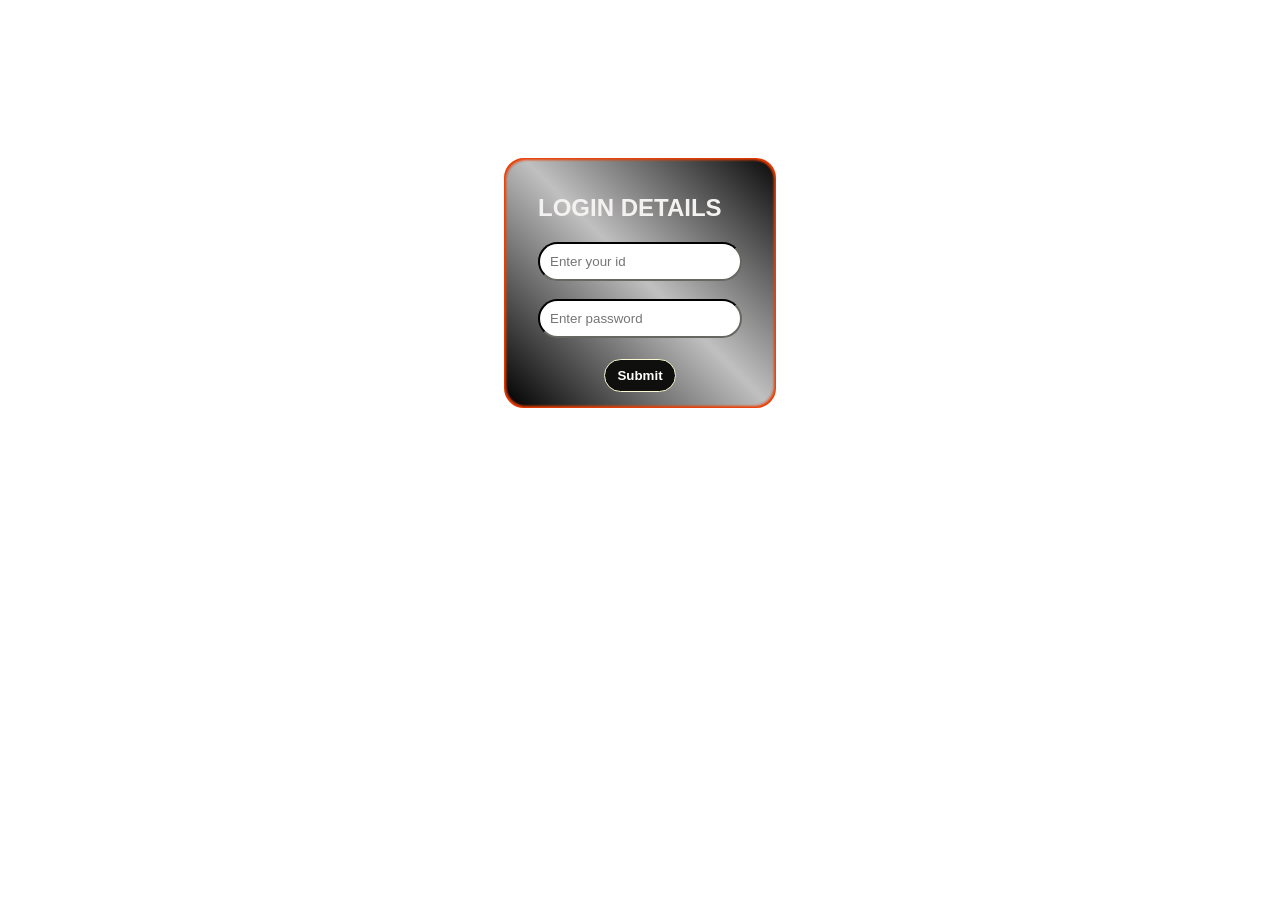
<file: index1.html>
<!DOCTYPE html>
<html lang="en">
<head>
    <meta charset="UTF-8">
    <title>Login - My Portfolio</title>
    <link rel="stylesheet" href="style2.css">
</head>
<body>

     
    <div class="login-box" >
         <div class="login-card" >
          <div class="login-section" >
                <h2> LOGIN DETAILS </h2>

                <form id="loginForm">

                  <input  id="username" class="login" type="text" placeholder="Enter your id">
                  <br>
                  <br>
                  <input id="password"class="login" type="password" placeholder="Enter password">
                  <br>
                  <br>
                  <button style="align-self: center;"  class="sub-but" >  Submit </button>

                </form>
            </div>
         </div>
        </div>
      </div>

      

  <script>
        document.getElementById('loginForm').addEventListener('submit', function(event) 
        {
            // Prevent the page from reloading/breaking
            event.preventDefault(); 
            
            const username = document.getElementById('username').value;
            const password = document.getElementById('password').value;

            // Set your desired login rules here
            if (username === "admin" && password === "12345") {
                // Redirect to your portfolio page
                window.location.href = "index3.html"; 
            } else {
                alert("Incorrect ID or Password! Try admin and 12345.");
            }
        });
  </script>



</body>
</html>
</file>
<file: style2.css>
body{
    background-color: rgb(33, 35, 35);
    display: flex;
    justify-content: center;
    flex-direction: column;
    background: url(https://img.magnific.com/free-vector/digital-technology-background-with-blue-orange-light-effect_1017-27423.jpg?semt=ais_hybrid&w=740&q=80);
    background-repeat: no-repeat;
    background-position: center;
    overflow-x: hidden;
    background-size: cover;
    align-items: center;
}

/* LOGIN SECTION */


.login-card{
  display: flex;
  margin: 150px auto;/* distance from above */
  background-color: #101111;
  border: none;
  padding: 12px 30px; /* box area length and width */
  font-weight: bold;
  transition: 1s;
  border-style: solid;
  border-width: 4px;
  border-color:rgb(237, 60, 2);
  color: #f4f1f1;
  cursor: pointer;
  position: relative;
  z-index: 0;
  border-radius: 20px;
}

.login-card:before{
    content: '';
    background: linear-gradient(
    45deg, black, silver , black , silver
         , black , silver, black , silver
    );
    opacity: 1;
    position:absolute;
    border-radius: 20px;
    top : -2px;
    filter: blur(1px);
    left:-2px;
    background-size:600%;
    animation: glowing 100s linear infinite;
    width: calc(100% + 4px);
    height:calc(100% + 4px);
    z-index: -1;
}
@keyframes glowing {
  0% {background-position: 0 0;}
  50% {background-position: 500% 0;}
  100% {background-position: 0 0;}
}


.login-section{
    font-family:'Gill Sans', 'Gill Sans MT', Calibri, 'Trebuchet MS', sans-serif;

}

.login{
    
    border-radius: 20px;
    padding: 10px;
    width: 180px;
    border-color: rgb(19, 19, 18);
    cursor:pointer;
    transition: 0.1s;
}
.login:hover{
    transform:scale(1.05) ;
    box-shadow: 0 8px 15px rgba(0,0,0,0.2);

}

.sub-but{
    background-color:rgb(15, 15, 14);
    border-radius: 50px;
    margin-top: 1px;/* distance from above */
    color: white; /* text color */
    padding: 8px 12px; /* box area length and width */
    font-weight: bold;
    cursor: pointer;
    transition: 0.1s;
    justify-content: center;
    border-color: lightgoldenrodyellow;
    border-width: 1px;
    border-style: solid;
    display: block;
    margin: 3px auto 0 auto;
    shape-rendering: crispEdges;
}
/* The button "glows" and grows slightly when hovered */
.sub-but:hover {
    box-shadow: 0 8px 15px rgba(0,0,0,0.2);
    background-color: #6e0bf9; /* Smooth color change */
    transform: translateY(-2px); /* Slight lift effect */
    transition: all 0.3s ease;
}
</file>
